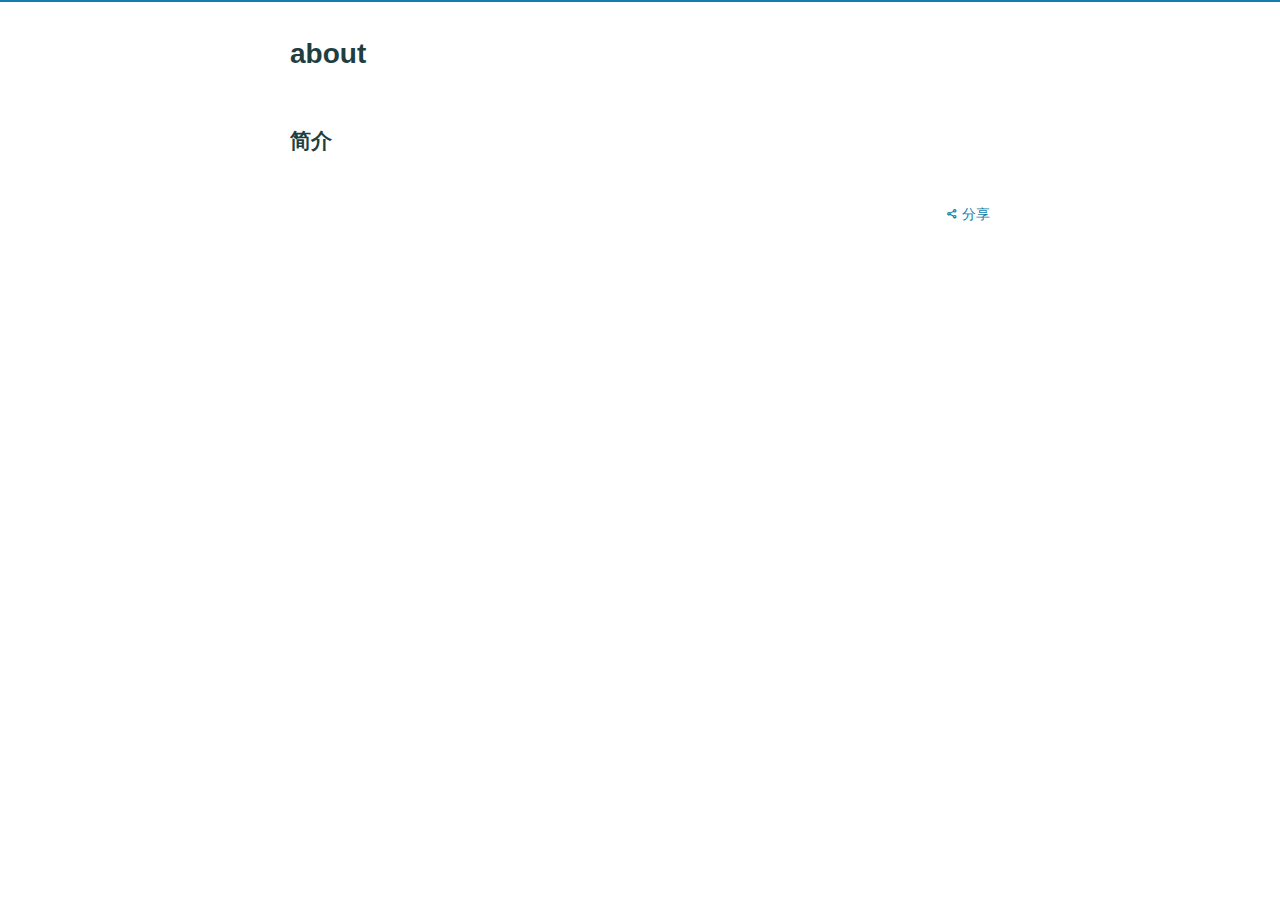
<file: about/index.html>
<!DOCTYPE html>
<html lang="en">
<head>
  <meta charset="utf-8">
  
  
  
  <meta name="viewport" content="width=device-width, initial-scale=1, maximum-scale=1">
  <title>
    about |
    
    Tc</title>
  
    <link rel="shortcut icon" href="/favicon.ico">
  
  
<link rel="stylesheet" href="/css/style.css">

  
<link rel="stylesheet" href="/css/technology.css">

  
    
<link rel="stylesheet" href="/fancybox/jquery.fancybox.min.css">

  
  
<script src="/js/pace.min.js"></script>

<meta name="generator" content="Hexo 6.3.0"></head>

<body>
  <div id="container">
    <div id="wrap">
      <section class="outer">
  <article id="page-" class="article article-type-page" itemscope itemprop="blogPost" data-scroll-reveal>

  <div class="article-inner">
    
      <header class="article-header">
        
  
    <h1 class="article-title" itemprop="name">
      about
    </h1>
  

      </header>
    

    

    <div class="article-entry" itemprop="articleBody">
      

      

      
        <h2 id="简介"><a href="#简介" class="headerlink" title="简介"></a>简介</h2>
      
    </div>
    <footer class="article-footer">
      <a data-url="https://startc-39.github.io/about/index.html" data-id="cl8jvlc0w0000p0uu7x4lfkgy"
         class="article-share-link">分享</a>
      
    </footer>

  </div>

  
    

  

  

</article>



</section>
    </div>
    
<script src="/js/jquery-2.0.3.min.js"></script>


<script src="/js/lazyload.min.js"></script>


<script src="/js/busuanzi-2.3.pure.min.js"></script>



  
<script src="/fancybox/jquery.fancybox.min.js"></script>






<script src="/js/technology.js"></script>


  </div>
</body>
</html>
</file>
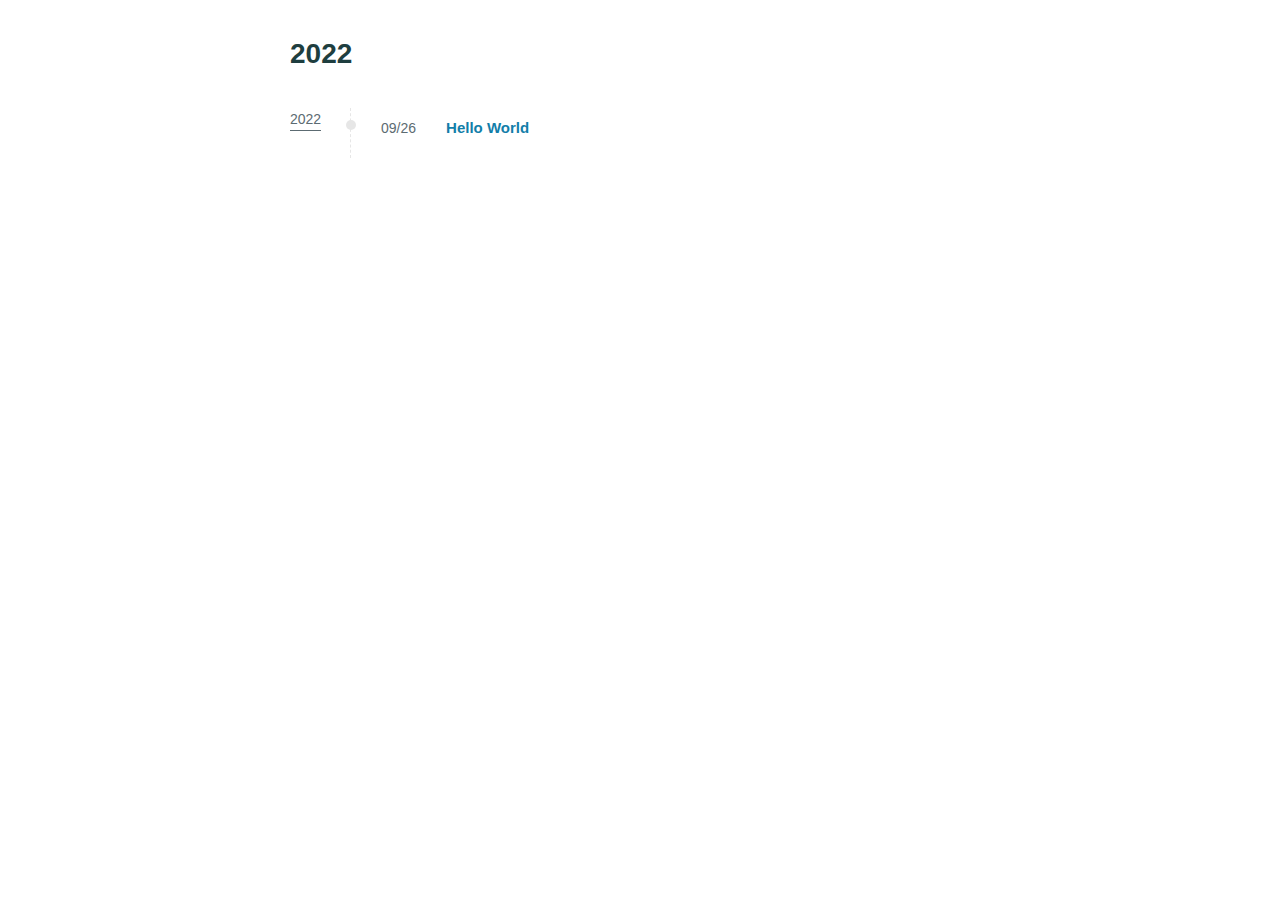
<file: archives/2022/index.html>
<!DOCTYPE html>
<html lang="en">
<head>
  <meta charset="utf-8">
  
  
  
  <meta name="viewport" content="width=device-width, initial-scale=1, maximum-scale=1">
  <title>
    Archives: 2022 |
    
    Tc</title>
  
    <link rel="shortcut icon" href="/favicon.ico">
  
  
<link rel="stylesheet" href="/css/style.css">

  
<link rel="stylesheet" href="/css/technology.css">

  
    
<link rel="stylesheet" href="/fancybox/jquery.fancybox.min.css">

  
  
<script src="/js/pace.min.js"></script>

<meta name="generator" content="Hexo 6.3.0"></head>

<body>
  <div id="container">
    <div id="wrap">
      <section class="outer">
  <article class="articles">
    
    <h1 class="page-type-title">2022</h1>

    
    
    
      
      
        
        
    <div class="archives-wrap">
      <div class="archive-year-wrap">
        <a href="/archives/2022" class="archive-year">2022</a>
      </div>
      <div class="archives">
        
        <article class="archive-article archive-type-post">
  <div class="archive-article-inner">
    <header class="archive-article-header">
      <a href="/2022/09/26/hello-world/" class="archive-article-date">
  <time datetime="2022-09-26T06:58:58.101Z" itemprop="datePublished">09/26</time>
</a>
      
  
    <h2 itemprop="name">
      <a class="archive-article-title" href="/2022/09/26/hello-world/">Hello World</a>
    </h2>
  

    </header>
    
  </div>
</article>
        
        
      </div>
    </div>
    
  
  
</section>
    </div>
    
<script src="/js/jquery-2.0.3.min.js"></script>


<script src="/js/lazyload.min.js"></script>


<script src="/js/busuanzi-2.3.pure.min.js"></script>



  
<script src="/fancybox/jquery.fancybox.min.js"></script>






<script src="/js/technology.js"></script>


  </div>
</body>
</html>
</file>
<file: css/style.css>
@charset "utf-8";
@font-face {
  font-family: feathericon;
  font-weight: normal;
  font-style: normal;
  src: url("feathericon/feathericon.eot");
  src: url("feathericon/feathericon.eot?#iefix") format('embedded-opentype'), url("feathericon/feathericon.woff") format('woff'), url("feathericon/feathericon.ttf") format('truetype'), url("feathericon/feathericon.svg") format('svg');
}
.fe {
  display: inline-block;
  font: normal normal normal 16px feathericon;
  font-size: inherit;
  text-rendering: auto;
  -webkit-font-smoothing: antialiased;
  -moz-osx-font-smoothing: grayscale;
}
.fe-activity:before {
  content: "\f1e2";
}
.fe-add-cart:before {
  content: "\f1e6";
}
.fe-align-bottom:before {
  content: "\f1bf";
}
.fe-align-center:before {
  content: "\f195";
}
.fe-align-left:before {
  content: "\f196";
}
.fe-align-right:before {
  content: "\f197";
}
.fe-align-top:before {
  content: "\f1c0";
}
.fe-align-vertically:before {
  content: "\f1c1";
}
.fe-angry:before {
  content: "\f1b6";
}
.fe-app-menu:before {
  content: "\f198";
}
.fe-arrow-down:before {
  content: "\f100";
}
.fe-arrow-left:before {
  content: "\f101";
}
.fe-arrow-right:before {
  content: "\f102";
}
.fe-arrow-up:before {
  content: "\f103";
}
.fe-artboard:before {
  content: "\f104";
}
.fe-audio-player:before {
  content: "\f199";
}
.fe-backward:before {
  content: "\f180";
}
.fe-bar:before {
  content: "\f105";
}
.fe-bar-chart:before {
  content: "\f106";
}
.fe-beer:before {
  content: "\f107";
}
.fe-bell:before {
  content: "\f108";
}
.fe-birthday-cake:before {
  content: "\f163";
}
.fe-bold:before {
  content: "\f179";
}
.fe-bolt:before {
  content: "\f1e3";
}
.fe-book:before {
  content: "\f109";
}
.fe-bookmark:before {
  content: "\f170";
}
.fe-browser:before {
  content: "\f10b";
}
.fe-brush:before {
  content: "\f10c";
}
.fe-bug:before {
  content: "\f10d";
}
.fe-building:before {
  content: "\f10e";
}
.fe-cage:before {
  content: "\f1e7";
}
.fe-calendar:before {
  content: "\f10f";
}
.fe-camera:before {
  content: "\f110";
}
.fe-cart:before {
  content: "\f1e8";
}
.fe-check:before {
  content: "\f111";
}
.fe-check-circle:before {
  content: "\f19a";
}
.fe-check-circle-o:before {
  content: "\f19b";
}
.fe-check-verified:before {
  content: "\f19c";
}
.fe-clock:before {
  content: "\f113";
}
.fe-close:before {
  content: "\f114";
}
.fe-cloud:before {
  content: "\f115";
}
.fe-cocktail:before {
  content: "\f116";
}
.fe-code:before {
  content: "\f117";
}
.fe-codepen:before {
  content: "\f1d3";
}
.fe-coffee:before {
  content: "\f166";
}
.fe-columns:before {
  content: "\f118";
}
.fe-comment:before {
  content: "\f119";
}
.fe-comment-o:before {
  content: "\f1d2";
}
.fe-commenting:before {
  content: "\f11a";
}
.fe-comments:before {
  content: "\f11b";
}
.fe-compress:before {
  content: "\f181";
}
.fe-credit-card:before {
  content: "\f1e9";
}
.fe-crop:before {
  content: "\f1c2";
}
.fe-cry:before {
  content: "\f1b7";
}
.fe-cutlery:before {
  content: "\f19d";
}
.fe-delete-link:before {
  content: "\f19e";
}
.fe-desktop:before {
  content: "\f11d";
}
.fe-diamond:before {
  content: "\f11e";
}
.fe-difference:before {
  content: "\f1c3";
}
.fe-disabled:before {
  content: "\f11f";
}
.fe-disappointed:before {
  content: "\f1b8";
}
.fe-distribute-horizontally:before {
  content: "\f1cf";
}
.fe-distribute-vertically:before {
  content: "\f1c5";
}
.fe-document:before {
  content: "\f19f";
}
.fe-download:before {
  content: "\f120";
}
.fe-drop-down:before {
  content: "\f121";
}
.fe-drop-left:before {
  content: "\f122";
}
.fe-drop-right:before {
  content: "\f123";
}
.fe-drop-up:before {
  content: "\f124";
}
.fe-edit:before {
  content: "\f17f";
}
.fe-eject:before {
  content: "\f182";
}
.fe-elipsis-h:before {
  content: "\f125";
}
.fe-elipsis-v:before {
  content: "\f126";
}
.fe-equalizer:before {
  content: "\f1a0";
}
.fe-eraser:before {
  content: "\f1c6";
}
.fe-expand:before {
  content: "\f183";
}
.fe-export:before {
  content: "\f16e";
}
.fe-eye:before {
  content: "\f127";
}
.fe-facebook:before {
  content: "\f1d4";
}
.fe-fast-backward:before {
  content: "\f184";
}
.fe-fast-forward:before {
  content: "\f185";
}
.fe-feather:before {
  content: "\f174";
}
.fe-feed:before {
  content: "\f128";
}
.fe-file:before {
  content: "\f1b1";
}
.fe-file-audio:before {
  content: "\f1b2";
}
.fe-file-excel:before {
  content: "\f1a2";
}
.fe-file-image:before {
  content: "\f1b3";
}
.fe-file-movie:before {
  content: "\f1b4";
}
.fe-file-powerpoint:before {
  content: "\f1a3";
}
.fe-file-word:before {
  content: "\f1a4";
}
.fe-file-zip:before {
  content: "\f1b5";
}
.fe-filter:before {
  content: "\f173";
}
.fe-flag:before {
  content: "\f129";
}
.fe-folder:before {
  content: "\f12a";
}
.fe-folder-open:before {
  content: "\f176";
}
.fe-fork:before {
  content: "\f12b";
}
.fe-forward:before {
  content: "\f186";
}
.fe-frowing:before {
  content: "\f1b9";
}
.fe-gamepad:before {
  content: "\f191";
}
.fe-gear:before {
  content: "\f1a5";
}
.fe-gift:before {
  content: "\f1ea";
}
.fe-git:before {
  content: "\f1d5";
}
.fe-github:before {
  content: "\f1d6";
}
.fe-github-alt:before {
  content: "\f1d7";
}
.fe-globe:before {
  content: "\f12c";
}
.fe-google:before {
  content: "\f1d8";
}
.fe-google-plus:before {
  content: "\f1d9";
}
.fe-hash:before {
  content: "\f12d";
}
.fe-headphone:before {
  content: "\f18e";
}
.fe-heart:before {
  content: "\f12e";
}
.fe-heart-o:before {
  content: "\f167";
}
.fe-home:before {
  content: "\f12f";
}
.fe-import:before {
  content: "\f16f";
}
.fe-info:before {
  content: "\f130";
}
.fe-insert-link:before {
  content: "\f1a6";
}
.fe-instagram:before {
  content: "\f1da";
}
.fe-intersect:before {
  content: "\f1c7";
}
.fe-italic:before {
  content: "\f17a";
}
.fe-key:before {
  content: "\f131";
}
.fe-keyboard:before {
  content: "\f132";
}
.fe-kitchen-cooker:before {
  content: "\f1a7";
}
.fe-laptop:before {
  content: "\f133";
}
.fe-layer:before {
  content: "\f18c";
}
.fe-layout:before {
  content: "\f134";
}
.fe-line-chart:before {
  content: "\f135";
}
.fe-link:before {
  content: "\f136";
}
.fe-link-external:before {
  content: "\f137";
}
.fe-list-bullet:before {
  content: "\f17c";
}
.fe-list-order:before {
  content: "\f17d";
}
.fe-list-task:before {
  content: "\f17e";
}
.fe-location:before {
  content: "\f138";
}
.fe-lock:before {
  content: "\f139";
}
.fe-login:before {
  content: "\f13a";
}
.fe-logout:before {
  content: "\f13b";
}
.fe-loop:before {
  content: "\f192";
}
.fe-magic:before {
  content: "\f177";
}
.fe-mail:before {
  content: "\f13c";
}
.fe-map:before {
  content: "\f16d";
}
.fe-mask:before {
  content: "\f1c8";
}
.fe-medal:before {
  content: "\f13d";
}
.fe-megaphone:before {
  content: "\f13e";
}
.fe-mention:before {
  content: "\f164";
}
.fe-messanger:before {
  content: "\f1e1";
}
.fe-minus:before {
  content: "\f140";
}
.fe-mobile:before {
  content: "\f141";
}
.fe-money:before {
  content: "\f1a8";
}
.fe-moon:before {
  content: "\f1ef";
}
.fe-mouse:before {
  content: "\f142";
}
.fe-music:before {
  content: "\f175";
}
.fe-open-mouth:before {
  content: "\f1ba";
}
.fe-palette:before {
  content: "\f165";
}
.fe-paper-plane:before {
  content: "\f178";
}
.fe-pause:before {
  content: "\f187";
}
.fe-pencil:before {
  content: "\f144";
}
.fe-phone:before {
  content: "\f145";
}
.fe-picture:before {
  content: "\f1a9";
}
.fe-picture-square:before {
  content: "\f1e4";
}
.fe-pie-chart:before {
  content: "\f146";
}
.fe-pinterest:before {
  content: "\f1db";
}
.fe-pizza:before {
  content: "\f147";
}
.fe-play:before {
  content: "\f188";
}
.fe-plug:before {
  content: "\f18f";
}
.fe-plus:before {
  content: "\f148";
}
.fe-pocket:before {
  content: "\f1dc";
}
.fe-pot:before {
  content: "\f1aa";
}
.fe-print:before {
  content: "\f171";
}
.fe-prototype:before {
  content: "\f149";
}
.fe-question:before {
  content: "\f14a";
}
.fe-quote-left:before {
  content: "\f14b";
}
.fe-quote-right:before {
  content: "\f14c";
}
.fe-rage:before {
  content: "\f1bb";
}
.fe-random:before {
  content: "\f189";
}
.fe-reload:before {
  content: "\f193";
}
.fe-remove-cart:before {
  content: "\f1eb";
}
.fe-rocket:before {
  content: "\f14d";
}
.fe-scale:before {
  content: "\f1c9";
}
.fe-search:before {
  content: "\f14e";
}
.fe-search-minus:before {
  content: "\f16a";
}
.fe-search-plus:before {
  content: "\f16b";
}
.fe-share:before {
  content: "\f14f";
}
.fe-shield:before {
  content: "\f172";
}
.fe-shopping-bag:before {
  content: "\f1ec";
}
.fe-sitemap:before {
  content: "\f150";
}
.fe-smile:before {
  content: "\f1bc";
}
.fe-smile-alt:before {
  content: "\f1bd";
}
.fe-speaker:before {
  content: "\f1ab";
}
.fe-star:before {
  content: "\f151";
}
.fe-star-o:before {
  content: "\f168";
}
.fe-step-backward:before {
  content: "\f1d0";
}
.fe-step-forward:before {
  content: "\f1d1";
}
.fe-stop:before {
  content: "\f18b";
}
.fe-subtract:before {
  content: "\f1ca";
}
.fe-sunny-o:before {
  content: "\f1f0";
}
.fe-sunrise:before {
  content: "\f1f1";
}
.fe-sync:before {
  content: "\f194";
}
.fe-table:before {
  content: "\f1ac";
}
.fe-tablet:before {
  content: "\f152";
}
.fe-tag:before {
  content: "\f153";
}
.fe-target:before {
  content: "\f1f3";
}
.fe-terminal:before {
  content: "\f154";
}
.fe-text-align-center:before {
  content: "\f1cb";
}
.fe-text-align-justify:before {
  content: "\f1e5";
}
.fe-text-align-left:before {
  content: "\f1cc";
}
.fe-text-align-right:before {
  content: "\f1cd";
}
.fe-text-size:before {
  content: "\f17b";
}
.fe-ticket:before {
  content: "\f155";
}
.fe-tiled:before {
  content: "\f156";
}
.fe-timeline:before {
  content: "\f1ad";
}
.fe-tired:before {
  content: "\f1be";
}
.fe-trash:before {
  content: "\f157";
}
.fe-trophy:before {
  content: "\f158";
}
.fe-truck:before {
  content: "\f1ed";
}
.fe-twitter:before {
  content: "\f1dd";
}
.fe-umbrella:before {
  content: "\f1f2";
}
.fe-underline:before {
  content: "\f1ae";
}
.fe-union:before {
  content: "\f1ce";
}
.fe-unlock:before {
  content: "\f169";
}
.fe-upload:before {
  content: "\f159";
}
.fe-usb:before {
  content: "\f190";
}
.fe-user:before {
  content: "\f15a";
}
.fe-user-minus:before {
  content: "\f16c";
}
.fe-user-plus:before {
  content: "\f15b";
}
.fe-users:before {
  content: "\f15c";
}
.fe-vector:before {
  content: "\f15d";
}
.fe-video:before {
  content: "\f15e";
}
.fe-wallet:before {
  content: "\f1ee";
}
.fe-warning:before {
  content: "\f15f";
}
.fe-watch:before {
  content: "\f1af";
}
.fe-watch-alt:before {
  content: "\f1b0";
}
.fe-wine-glass:before {
  content: "\f161";
}
.fe-wordpress:before {
  content: "\f1de";
}
.fe-wordpress-alt:before {
  content: "\f1df";
}
.fe-wrench:before {
  content: "\f162";
}
.fe-youtube:before {
  content: "\f1e0";
}
/* normalize.css v8.0.0 | MIT License | github.com/necolas/normalize.css */
html {
  line-height: 1.15 /* 1 */;
  -webkit-text-size-adjust: 100% /* 2 */;
}
body {
  margin: 0;
}
h1 {
  font-size: 2em;
  margin: 0.67em 0;
}
hr {
  box-sizing: content-box /* 1 */;
  height: 0 /* 1 */;
  overflow: visible /* 2 */;
}
pre {
  font-family: monospace, monospace /* 1 */;
  font-size: 1em /* 2 */;
}
a {
  background-color: transparent;
}
abbr[title] {
  border-bottom: none /* 1 */;
  text-decoration: underline /* 2 */;
  text-decoration: underline dotted /* 2 */;
}
b,
strong {
  font-weight: bolder;
}
code,
kbd,
samp {
  font-family: monospace, monospace /* 1 */;
  font-size: 1em /* 2 */;
}
small {
  font-size: 80%;
}
sub,
sup {
  font-size: 75%;
  line-height: 0;
  position: relative;
  vertical-align: baseline;
}
sub {
  bottom: -0.25em;
}
sup {
  top: -0.5em;
}
img {
  border-style: none;
}
button,
input,
optgroup,
select,
textarea {
  font-family: inherit /* 1 */;
  font-size: 100% /* 1 */;
  line-height: 1.15 /* 1 */;
  margin: 0 /* 2 */;
}
button,
input {
  overflow: visible;
}
button,
select {
  text-transform: none;
}
button,
[type="button"],
[type="reset"],
[type="submit"] {
  -webkit-appearance: button;
}
button::-moz-focus-inner,
[type="button"]::-moz-focus-inner,
[type="reset"]::-moz-focus-inner,
[type="submit"]::-moz-focus-inner {
  border-style: none;
  padding: 0;
}
button:-moz-focusring,
[type="button"]-moz-focusring,
[type="reset"]-moz-focusring,
[type="submit"]-moz-focusring {
  outline: 1px dotted ButtonText;
}
fieldset {
  padding: 0.35em 0.75em 0.625em;
}
legend {
  box-sizing: border-box /* 1 */;
  color: inherit /* 2 */;
  display: table /* 1 */;
  max-width: 100% /* 1 */;
  padding: 0 /* 3 */;
  white-space: normal /* 1 */;
}
progress {
  vertical-align: baseline;
}
textarea {
  overflow: auto;
}
[type="checkbox"],
[type="radio"] {
  box-sizing: border-box /* 1 */;
  padding: 0 /* 2 */;
}
[type="number"]::-webkit-inner-spin-button,
[type="number"]::-webkit-outer-spin-button {
  height: auto;
}
[type="search"] {
  -webkit-appearance: textfield /* 1 */;
  outline-offset: -2px /* 2 */;
}
[type="search"]::-webkit-search-decoration {
  -webkit-appearance: none;
}
::-webkit-file-upload-button {
  -webkit-appearance: button /* 1 */;
  font: inherit /* 2 */;
}
details {
  display: block;
}
summary {
  display: list-item;
}
template {
  display: none;
}
[hidden] {
  display: none;
}
*,
*::before,
*::after {
  box-sizing: border-box;
}
html,
body {
  height: 100%;
}
html {
  font-size: 62.5%;
  -webkit-text-size-adjust: 100%;
  -ms-text-size-adjust: 100%;
  -ms-overflow-style: scrollbar;
  -webkit-tap-highlight-color: transparent;
}
body {
  background-color: #fff;
  font-family: "Helvetica Neue", Helvetica, "PingFang SC", "Hiragino Sans GB", "Microsoft YaHei", "微软雅黑", Arial, sans-serif;
  font-size: 1.4rem;
  line-height: 1.7;
  color: #1e3e3f;
  padding: 0;
  margin: 0;
  overflow-x: hidden;
  text-size-adjust: 100%;
}
body ::selection {
  background: #5c6b72;
  color: #e6e6e6;
}
a {
  color: #127ea9;
}
a:hover {
  color: #1594c6;
}
a:active {
  color: #1178a1;
}
a.disabled {
  color: #adb5bd;
}
img {
  max-width: 100%;
}
.article-date,
.article-category-link,
.archive-year-wrap .archive-year,
.archive-article-date {
  text-decoration: none;
  color: #5c6b72;
}
.article-date:hover,
.article-category-link:hover,
.archive-year-wrap .archive-year:hover,
.archive-article-date:hover {
  color: #5c6b72;
}
.archive-article-inner {
  -webkit-border-radius: 4px;
  -moz-border-radius: 4px;
  border-radius: 4px;
}
.article-entry h1,
.article-entry h2,
.article-entry h3,
.article-entry h4,
.article-entry h5,
.article-entry h6 {
  margin: 1.5rem 0;
}
.article-entry hr {
  height: 0.1rem;
  background-color: #e6e6e6;
  border: none;
  padding: 0;
  margin: 1.5rem 0;
}
.article-entry strong {
  font-weight: bold;
}
.article-entry em,
.article-entry cite {
  font-style: italic;
}
.article-entry sup,
.article-entry sub {
  font-size: 75%;
  line-height: 0;
  position: relative;
  vertical-align: baseline;
}
.article-entry sup {
  top: -0.5rem;
}
.article-entry sub {
  bottom: -0.25rem;
}
.article-entry small {
  font-size: 85%;
}
.article-entry acronym,
.article-entry abbr {
  border-bottom: 0.1rem #e6e6e6 dotted;
}
.article-entry ul,
.article-entry ol,
.article-entry dl {
  margin: 1.5rem 0;
  line-height: line-height;
}
.article-entry p,
.article-entry table {
  margin: 1.5rem 0;
}
.article-entry img,
.article-entry video {
  max-width: 100%;
  height: auto;
  display: block;
  margin: auto;
}
.article-entry iframe {
  border: none;
}
.article-entry table {
  width: 100%;
  border-collapse: collapse;
  vertical-align: middle;
  empty-cells: show;
  text-align: left;
}
.article-entry table th,
.article-entry table td,
.article-entry table {
  border: 0.1rem #e6e6e6 solid;
}
.article-entry table th,
.article-entry table td {
  padding: 1rem 1.5rem;
}
.article-entry table tbody tr:nth-child(2n) {
  background-color: rgba(230,230,230,0.25);
}
.article-entry blockquote {
  display: block;
  margin: 0;
  padding: 0 1.5rem;
  width: 100%;
  overflow: auto;
  border-left: 0.3rem #15caff solid;
  color: #5c6b72;
  background-color: #f6f8fa;
}
.article-entry blockquote > :first-child {
  margin-top: 0;
}
.article-entry blockquote > :last-child {
  margin-bottom: 0;
}
.article-entry blockquote footer cite:before {
  content: "—";
  padding: 0 0.5rem;
}
.jumbotron {
  padding: 0;
  margin-bottom: 3rem;
  text-align: center;
}
.content,
.sidebar {
  transition: all 0.3s ease-in-out;
}
.content {
  position: relative;
  z-index: 1;
  margin-right: 0;
}
.content.on {
  transform: translateX(-10rem);
}
.sidebar {
  position: fixed;
  z-index: 9;
  top: 0;
  right: -10rem;
  bottom: 0;
  width: 10rem;
  background-color: #f4f4f4;
}
.sidebar.on {
  right: 0;
}
.navbar-toggle {
  position: absolute;
  top: 1.5rem;
  right: 11.5rem;
  padding: 0.5rem 1rem;
  border: none;
  -webkit-border-radius: 0.4rem;
  -moz-border-radius: 0.4rem;
  border-radius: 0.4rem;
  background-color: rgba(30,62,63,0.25);
  color: #fff;
}
.navbar-toggle::before {
  content: '\f105';
  font-family: feathericon;
  font-size: larger;
}
.wrap,
.outer {
  width: 100%;
  padding-right: 1.5rem;
  padding-left: 1.5rem;
  margin: auto;
}
.wrap::before,
.outer::before,
.wrap::after,
.outer::after {
  content: "";
  display: table;
  clear: both;
}
.local-search {
  width: 100%;
}
@media (min-width: 768px) {
  .jumbotron {
    margin-bottom: 6rem;
  }
  .content {
    margin-right: 10rem;
  }
  .sidebar {
    right: 0;
    background-color: #fff;
  }
  .navbar-toggle {
    display: none;
  }
  .wrap,
  .outer {
    width: 70rem;
    padding-right: 0;
    padding-left: 0;
  }
  .local-search {
    width: 70rem;
  }
}
.list-unstyled,
.list-inline {
  list-style: none;
  padding-left: 0;
  margin-left: 0;
}
.list-inline {
  position: relative;
  margin: 0 -0.75rem;
}
.list-inline > li {
  display: inline-block;
  padding: 0 0.75rem;
}
.video {
  position: relative;
  height: auto;
}
.video .brand {
  width: 4.8rem;
}
.video-frame {
  position: absolute;
  z-index: 1;
  right: 0;
  bottom: 0;
  left: 0;
  min-width: 100%;
}
.video-frame img {
  display: block;
  width: 100%;
}
.video-media {
  position: relative;
  z-index: 0;
  height: 90vh;
  overflow: hidden;
}
.video-media video {
  position: absolute;
  top: 50%;
  left: 50%;
  transform: translate(-50%, -50%);
  min-width: 100%;
  min-height: 100%;
}
.video-overlay {
  position: absolute;
  top: 0;
  bottom: 0;
  left: 0;
  right: 0;
  background-color: rgba(178,191,204,0.6);
}
.video-inner {
  position: absolute;
  top: 50%;
  left: 50%;
  transform: translate(-50%, -65%);
}
.video-inner a,
.video-inner {
  color: #fff;
  text-decoration: none;
}
.video-learn-more {
  position: absolute;
  z-index: 1;
  bottom: -3rem;
  right: 0;
  left: 0;
}
.video-learn-more a > .fe {
  font-size: 3rem;
  color: #adb5bd;
}
.video-learn-more a > .fe:hover {
  color: #1e3e3f;
}
.search-form-wrap {
  position: fixed;
  top: -100%;
  right: 0;
  left: 0;
  opacity: 0;
  color: #fff;
  transition: 0.3s;
  z-index: 999;
}
.search-form-wrap.on {
  top: 0;
  opacity: 1;
}
.local-search {
  position: relative;
  margin: 0 auto;
  padding: 3rem;
  opacity: 0.9;
  background: -webkit-linear-gradient(left, #15caff, #1341ff);
  box-shadow: 0 1rem 3rem rgba(30,62,63,0.05);
  max-height: 100vh;
  overflow-y: auto;
}
.local-search-input {
  border: 0.1rem #e6e6e6 solid;
  -webkit-border-radius: 0.4rem;
  -moz-border-radius: 0.4rem;
  border-radius: 0.4rem;
  background-color: #fff;
  width: 100%;
  padding: 1rem 1.5rem;
  outline: none;
}
.local-search-input::-webkit-search-results-decoration,
.local-search-input::-webkit-search-cancel-button {
  -webkit-appearance: none;
}
.local-search-close {
  position: absolute;
  top: 3.85rem;
  right: 4.25rem;
  display: block;
  height: 2rem;
  width: 2rem;
  padding: 0;
  border: none;
  -webkit-border-radius: 50%;
  -moz-border-radius: 50%;
  border-radius: 50%;
  background-color: #15caff;
  color: #fff;
  text-align: center;
  cursor: pointer;
}
.local-search-close::before {
  content: '\f114';
  font-family: feathericon;
}
.local-search-result {
  text-align: left;
}
.search-result-list {
  list-style: none;
  padding-left: 0;
  margin-left: 0;
}
.search-result-list li {
  padding: 1.5rem 0;
}
.search-result-list li:not(:last-child) {
  border-bottom: 0.1rem #e6e6e6 solid;
}
.search-result-list li .search-result-title {
  font-size: 1.6rem;
  font-weight: bold;
  color: #fff;
}
.search-result-list li .search-result {
  padding-top: 0.5rem;
  margin: 0;
  max-height: 12rem;
  overflow: hidden;
}
.search-result-list li em.search-keyword {
  color: #ea434a;
}
.search-result-empty {
  padding: 3rem 0 0;
}
.article {
  padding: 3rem 0;
}
.article-inner {
  overflow: hidden;
}
.article-meta::before,
.article-meta::after {
  content: "";
  display: table;
  clear: both;
}
.article-date::before {
  content: '\f10f';
  font-family: feathericon;
  opacity: 0.5;
}
.article-category {
  display: inline-block;
  margin-left: 1.5rem;
}
.article-entry {
  margin-top: 3rem;
  color: #1e3e3f;
}
.article-entry::before,
.article-entry::after {
  content: "";
  display: table;
  clear: both;
}
.article-entry .pullquote {
  text-align: left;
  width: 45%;
  margin: 0;
}
.article-entry .pullquote.left {
  margin-left: 0.5em;
  margin-right: 1em;
}
.article-entry .pullquote.right {
  margin-right: 0.5em;
  margin-left: 1em;
}
.article-entry .caption {
  color: color-grey;
  display: block;
  font-size: 0.9em;
  margin-top: 0.5em;
  position: relative;
  text-align: center;
}
.article-entry .video-container {
  position: relative;
  padding-top: 56.25%;
  height: 0;
  overflow: hidden;
}
.article-entry .video-container iframe,
.article-entry .video-container object,
.article-entry .video-container embed {
  position: absolute;
  top: 0;
  left: 0;
  width: 100%;
  height: 100%;
  margin-top: 0;
}
.article-header h1,
.article-header h2 {
  margin: 0;
}
.article-header .article-title {
  text-decoration: none;
  color: #1e3e3f;
}
.article-footer {
  margin-top: 3rem;
}
.article-footer::before,
.article-footer::after {
  content: "";
  display: table;
  clear: both;
}
.article-tag-list {
  list-style: none;
  padding-left: 0;
  margin-left: 0;
  margin: 0;
}
.article-tag-list:before {
  content: "\f153";
  font-family: feathericon;
  margin-right: 0.5rem;
}
.article-tag-list .article-tag-list-item {
  display: inline-block;
  padding-right: 1rem;
}
.article-tag-list .article-tag-list-link {
  text-decoration: none;
}
.article-comment-link {
  float: right;
}
.article-comment-link:before {
  content: "\f1d2";
  font-family: feathericon;
  padding-right: 8px;
}
.article-share-link {
  cursor: pointer;
  float: right;
  margin-left: 20px;
}
.article-share-link:before {
  content: "\f14f";
  font-family: feathericon;
  padding-right: 6px;
}
.article-nav {
  position: relative;
  padding-top: 3rem;
  margin-top: 5rem;
  border-top: 0.1rem #e6e6e6 solid;
}
.article-nav::before,
.article-nav::after {
  content: "";
  display: table;
  clear: both;
}
.article-nav-link {
  display: block;
  text-decoration: none;
}
.article-nav-link:first-child {
  float: left;
}
.article-nav-link:last-child {
  float: right;
  text-align: right;
}
.article-nav-caption {
  color: #5c6b72;
}
.article-nav-title {
  font-size: inherit;
}
.article-share-box {
  position: absolute;
  display: none;
  background: #fff;
  -webkit-border-radius: 0.4rem;
  -moz-border-radius: 0.4rem;
  border-radius: 0.4rem;
  box-shadow: 1px 2px 10px rgba(0,0,0,0.2);
  -webkit-border-radius: 3px;
  -moz-border-radius: 3px;
  border-radius: 3px;
  margin-left: -145px;
  overflow: hidden;
  z-index: 1;
}
.article-share-box.on {
  display: block;
}
.article-share-input {
  width: 100%;
  background: none;
  box-sizing: border-box;
  padding: 0 1.5rem;
  outline: none;
  border: none;
  border-bottom: 0.1rem #e6e6e6 solid;
  height: 3.6rem;
  line-height: 3.6rem;
}
.article-share-links::before,
.article-share-links::after {
  content: "";
  display: table;
  clear: both;
}
.article-share-twitter,
.article-share-facebook,
.article-share-pinterest,
.article-share-google {
  position: relative;
  display: block;
  float: left;
  width: 5rem;
  height: 3.6rem;
  color: #172d3e;
  text-align: center;
  text-decoration: none;
}
.article-share-twitter:before,
.article-share-facebook:before,
.article-share-pinterest:before,
.article-share-google:before {
  font-size: 20px;
  font-family: feathericon;
}
.article-share-twitter:hover,
.article-share-facebook:hover,
.article-share-pinterest:hover,
.article-share-google:hover {
  color: #fff;
}
.article-share-twitter:before {
  content: "\f1dd";
}
.article-share-twitter:hover {
  background: #00aced;
  text-shadow: 0 1px #008abe;
}
.article-share-facebook:before {
  content: "\f1d4";
}
.article-share-facebook:hover {
  background: #3b5998;
  text-shadow: 0 1px #2f477a;
}
.article-share-pinterest:before {
  content: "\f1db";
}
.article-share-pinterest:hover {
  background: #cb2027;
  text-shadow: 0 1px #a21a1f;
}
.article-share-google:before {
  content: "\f1d8";
}
.article-share-google:hover {
  background: #dd4b39;
  text-shadow: 0 1px #be3221;
}
.article-gallery {
  position: relative;
}
.article-gallery-photos {
  position: relative;
  overflow: hidden;
}
.article-gallery-img {
  display: none;
  max-width: 100%;
}
.article-gallery-img:first-child {
  display: block;
}
.article-gallery-img.loaded {
  position: absolute;
  display: block;
}
.article-gallery-img img {
  display: block;
  max-width: 100%;
  margin: 0 auto;
}
.article-albums {
  position: relative;
}
.article-albums-photos {
  position: relative;
  display: flex;
  flex-wrap: wrap;
  list-style: none;
  padding-left: 0;
  margin-left: 0;
}
.article-albums-photos::before,
.article-albums-photos::after {
  content: "";
  display: table;
  clear: both;
}
.article-albums-photos::after {
  content: '';
  flex-grow: 999999999;
}
.article-albums-photos .article-albums-item {
  position: relative;
  flex-grow: 1;
  margin: 0.5rem;
  overflow: hidden;
}
.article-albums-photos .article-albums-item img {
  object-fit: cover;
  max-width: 100%;
  min-width: 100%;
  vertical-align: center;
}
.article-albums-photos .article-albums-item .article-albums-caption {
  display: block;
  width: 100%;
  padding: 1rem 0;
  text-align: center;
}
@media (min-width: 576px) {
  .article-albums-item img {
    height: 32rem;
  }
  .article-albums-item .article-albums-caption {
    position: absolute;
    bottom: 0;
    left: 0;
    width: 100%;
    background-color: rgba(0,0,0,0.5);
    background: linear-gradient(to top, rgba(0,0,0,0.5), transparent);
    color: #fff;
    padding: 1rem;
    opacity: 0;
    transform: translateY(100%);
    transition: all 0.3s ease-in-out;
  }
  .article-albums-item:hover .article-albums-caption {
    opacity: 1;
    transform: translateY(0);
  }
}
@media (min-width: 768px) {
  .article-albums-item img {
    height: 20rem;
  }
}
.articles .article {
  padding: 4.5rem 0;
}
.articles .article:not(:last-child) {
  border-bottom: 0.1rem #e6e6e6 solid;
}
.articles .article-entry,
.articles .article-footer {
  margin-top: 0;
}
.articles .article-entry .article-gallery {
  margin-top: 1.5rem;
}
.archives-wrap {
  position: relative;
}
.archives-wrap::before,
.archives-wrap::after {
  content: "";
  display: table;
  clear: both;
}
.archives-wrap:first-child {
  margin-top: 3rem;
}
.archives-wrap:last-child {
  margin-bottom: 3rem;
}
.archive-year-wrap {
  position: absolute;
  top: 0;
  left: 0;
  width: 6rem;
}
.archive-year-wrap .archive-year {
  position: relative;
  display: inline-block;
}
.archive-year-wrap .archive-year::after {
  content: '';
  position: absolute;
  left: 0;
  bottom: 0;
  height: 0.15rem;
  background-color: #5c6b72;
  width: 100%;
}
.archives {
  margin-left: 6rem;
  border-left: 0.1rem #e6e6e6 dashed;
  padding-left: 3rem;
}
.archives::before,
.archives::after {
  content: "";
  display: table;
  clear: both;
}
.archive-article-inner {
  margin-bottom: 1.5rem;
}
.archive-article-header {
  display: table-row;
}
.archive-article-header > a,
.archive-article-header > h2 {
  display: table-cell;
}
.archive-article-header h2 {
  margin: 0;
  padding-left: 3rem;
}
.archive-article-header h2 .archive-article-title {
  text-decoration: none;
  font-size: 1.5rem;
}
.archive-article-footer {
  margin-top: 1.5rem;
}
.archive-article-date {
  position: relative;
  display: block;
}
.archive-article-date::before {
  content: '';
  position: absolute;
  top: 50%;
  left: -3.5rem;
  margin-top: -0.5rem;
  width: 1rem;
  height: 1rem;
  -webkit-border-radius: 1rem;
  -moz-border-radius: 1rem;
  border-radius: 1rem;
  background-color: #e6e6e6;
}
.page-type-title {
  margin: 0;
  padding: 3rem 0;
}
.page-nav {
  margin: 3rem auto;
  text-align: center;
  overflow: hidden;
}
.page-nav::before,
.page-nav::after {
  content: "";
  display: table;
  clear: both;
}
.page-nav a,
.page-nav span {
  padding: 1rem 1.5rem;
  line-height: 1;
}
.page-nav a {
  text-decoration: none;
}
.page-nav .prev {
  float: left;
}
.page-nav .next {
  float: right;
}
.page-nav .page-number {
  display: inline-block;
}
@media mq-mobile {
  .page-nav .page-number {
    display: none;
  }
}
.page-nav .current {
  font-weight: bold;
}
.page-nav .space {
  color: #e6e6e6;
}
.footer {
  border-top: 0.1rem #e6e6e6 solid;
  padding: 3rem 0;
}
.float-left {
  float: left !important;
}
.float-right {
  float: right !important;
}
.float-none {
  float: none !important;
}
.article-entry pre,
.article-entry .highlight {
  background: #f6f8fa;
  padding: 1.5rem;
  margin: 1.5rem 0;
  -webkit-border-radius: 0.4rem;
  -moz-border-radius: 0.4rem;
  border-radius: 0.4rem;
  overflow: auto;
  color: #4d4d4c;
}
.article-entry .highlight .gutter pre,
.article-entry .gist .gist-file .gist-data .line-numbers {
  color: #8e908c;
}
.article-entry pre,
.article-entry code {
  font-family: inherit;
  text-shadow: none;
}
.article-entry code {
  background: #f6f8fa;
  padding: 0.25rem;
  -webkit-border-radius: 0.4rem;
  -moz-border-radius: 0.4rem;
  border-radius: 0.4rem;
}
.article-entry pre code {
  background: none;
  padding: 0;
}
.article-entry .highlight pre {
  border: none;
  margin: 0;
  padding: 0;
}
.article-entry .highlight table {
  margin: 0;
  width: auto;
  border: none;
}
.article-entry .highlight td {
  border: none;
  padding: 0;
}
.article-entry .highlight figcaption {
  font-size: 85%;
  color: #8e908c;
  line-height: 1rem;
  margin-bottom: 1rem;
}
.article-entry .highlight figcaption::before,
.article-entry .highlight figcaption::after {
  content: "";
  display: table;
  clear: both;
}
.article-entry .highlight figcaption a {
  float: right;
}
.article-entry .highlight .gutter {
  -webkit-user-select: none;
  -moz-user-select: none;
  -ms-user-select: none;
  user-select: none;
}
.article-entry .highlight .gutter pre {
  text-align: right;
  padding-right: 1.5rem;
}
.article-entry .highlight .line {
  height: inherit;
}
.article-entry .highlight .line.marked {
  background: #d6d6d6;
}
.article-entry .gist {
  background: #f6f8fa;
}
.article-entry .gist .gist-file {
  border: none;
  margin: 0;
}
.article-entry .gist .gist-file .gist-data {
  background: none;
  border: none;
}
.article-entry .gist .gist-file .gist-data .line-numbers {
  background: none;
  border: none;
}
.article-entry .gist .gist-file .gist-data .line-data {
  padding: 0 !important;
}
.article-entry .gist .gist-file .highlight {
  margin: 0;
  padding: 0;
  border: none;
}
.article-entry .gist .gist-file .gist-meta {
  background: #f6f8fa;
  color: #8e908c;
  padding: 0;
  margin-top: 1rem;
}
.article-entry .gist .gist-file .gist-meta a {
  font-weight: normal;
}
.article-entry .gist .gist-file .gist-meta a:hover {
  text-decoration: underline;
}
pre .comment,
pre .title {
  color: #8e908c;
}
pre .variable,
pre .attribute,
pre .tag,
pre .regexp,
pre .ruby .constant,
pre .xml .tag .title,
pre .xml .pi,
pre .xml .doctype,
pre .html .doctype,
pre .css .id,
pre .css .class,
pre .css .pseudo {
  color: #f2777a;
}
pre .number,
pre .preprocessor,
pre .built_in,
pre .literal,
pre .params,
pre .constant {
  color: #f99157;
}
pre .class,
pre .ruby .class .title,
pre .css .rules .attribute {
  color: #9c9;
}
pre .string,
pre .value,
pre .inheritance,
pre .header,
pre .ruby .symbol,
pre .xml .cdata {
  color: #9c9;
}
pre .css .hexcolor {
  color: #6cc;
}
pre .function,
pre .python .decorator,
pre .python .title,
pre .ruby .function .title,
pre .ruby .title .keyword,
pre .perl .sub,
pre .javascript .title,
pre .coffeescript .title {
  color: #69c;
}
pre .keyword,
pre .javascript .function {
  color: #c9c;
}
.pace {
  -webkit-pointer-events: none;
  pointer-events: none;
  -webkit-user-select: none;
  -moz-user-select: none;
  user-select: none;
}
.pace .pace-progress {
  position: fixed;
  z-index: 2000;
  top: 0;
  right: 100%;
  width: 100%;
  height: 0.2rem;
  background-color: #127ea9;
}
.pace-inactive {
  display: none;
}
.gitalk,
.markdown-body {
  font-size: 1.4rem !important;
}
.gt-container .gt-avatar.gt-comment-avatar img {
  -webkit-border-radius: 50%;
  -moz-border-radius: 50%;
  border-radius: 50%;
}
.navbar {
  position: relative;
  padding-top: 3rem;
  text-align: center;
}
.navbar .nav {
  list-style: none;
  padding-left: 0;
  margin-left: 0;
}
.navbar .nav .nav-item-link {
  display: block;
  padding: 1rem;
  color: #172d3e;
  text-decoration: none;
  cursor: pointer;
}
.navbar .nav .nav-item-link:hover {
  color: #1594c6;
}
.navbar .nav.nav-main .nav-item-link::before,
.navbar .nav.nav-main .nav-item-link i.fe {
  display: block;
  line-height: 1;
}
.navbar .nav.nav-main .nav-item-link::before {
  font-family: 'feathericon';
}
.navbar .nav.nav-main .nav-item:nth-child(1) .nav-item-link::before {
  content: '\f12f';
}
.navbar .nav.nav-main .nav-item:nth-child(2) .nav-item-link::before {
  content: '\f12a';
}
.navbar .nav.nav-main .nav-item:nth-child(3) .nav-item-link::before {
  content: '\f1a9';
}
.navbar .nav.nav-main .nav-item:nth-child(4) .nav-item-link::before {
  content: '\f174';
}
.navbar-bottom {
  position: absolute;
  bottom: 0;
  width: 100%;
}
.logo {
  text-align: center;
}
.logo img {
  width: 4.8rem;
}
</file>
<file: css/technology.css>
#container {
  position: absolute;
  top: 0;
  left: 0;
  width: 100%;
  height: 100%;
}
.brand-wapper {
  text-align: center;
}
.brand {
  width: 50px;
}
.technology-body {
  width: 100%;
  height: 100%;
  position: absolute;
  overflow: hidden;
}
#canvas {
  width: 100%;
  height: 100%;
  position: absolute;
  overflow: hidden;
}
/* 背景边框4个角 */
.technology-frame {
  position: absolute;
  top: 0;
  left: 0;
  width: 100%;
  height: 100%;
  z-index: 1;
}
.technology-frame section {
  position: absolute;
  width: 45px;
  height: 45px;
}
.technology-frame section div {
  position: absolute;
  background: -webkit-linear-gradient(left, #15caff , #1341ff);
  border-radius: 3px;
  opacity: 0.8;
  transform: scale(0);
}
.technology-frame section div:nth-child(1), .technology-frame section div:nth-child(3) {
  width: 12px;
  height: 12px;
  animation: scale0-1 0.4s ease 0.7s forwards;
}
.technology-frame section div:nth-child(1) {
  top: 0;
  right: 0;
}
.technology-frame section div:nth-child(3) {
  bottom: 0;
  left: 0;
}
.technology-frame section div:nth-child(2) {
  width: 25px;
  height: 25px;
  animation: scale0-1 0.4s ease 0.6s forwards;
}
/* 动态圈 */
.technology-circle {
  position: absolute;
  top: calc(50% - 500px);
  left: calc(50% - 500px);
  width: 1000px;
  height: 1000px;
  border-radius: 50%;
  z-index: 1; 
}
.technology-circle .wrap {
  position: absolute;
  top: 0;
  left: 0;
  width: 100%;
  height: 100%; 
}
.technology-circle .wrap .inner {
  background:url('/images/outer-ring.png') no-repeat;
  background-size: contain;
  position: absolute;
  top: 0;
  left: 0;
  width: 100%;
  height: 100%;
  animation: technology-circle_rotate 80s linear 0s infinite;
}
.technology-circle .wrap .inner .middle {
  background:url('/images/middle-ring.png') no-repeat;
  background-size: contain;
  position: absolute;
  left: 0;
  bottom: 0;
  top: 0;
  right: 0;
  margin: auto;
  width: 820px;
  height: 820px;
  animation: technology-middle-circle_rotate 30s linear 0s infinite;
}
.technology-circle .wrap .inner::after {
  content: ' ';
  display: block;
  background:url('/images/middle-ring-2.png') no-repeat;
  background-size: cover;
  position: absolute;
  top: 0;
  left: 0;
  right: 0;
  bottom: 0;
  margin: auto;
  width: 75%;
  height: 75%;
  animation: technology-middle-circle-2_rotate 30s linear 0s infinite;
}
.technology-circle .wrap .inner::before {
  content: ' ';
  display: block;
  background:url('/images/inner-ring.png') no-repeat;
  background-size: cover;
  position: absolute;
  top: 0;
  left: 0;
  width: 100%;
  height: 100%;
  animation: technology-middle-circle-3_rotate 30s linear 0s infinite;
}
     
/*** globa-nav ***/
.technology-nav {
  position: absolute;
  top: 0;
  left: 0;
  width: 100%;
  height: 100%;
  z-index: 1; 
}
.technology-nav .nav-box {
  position: absolute;
  top: calc(50% - 25px);
  left: calc(50% - 100px);
  width: 200px;
  height: 50px;
  opacity: 0; 
}
.technology-nav .nav-box section {
  position: absolute;
  top: 0;
  left: 0;
  width: 100%;
  height: 100%; 
}
.technology-nav .nav-box section a {
  display: block;
  position: absolute;
  top: 0;
  width: 200px;
  height: 50px;
  border-radius: 30px;
  font-size: 17px;
  font-weight: bold;
  color: transparent;
  text-align: center;
  line-height: 50px;
  overflow: hidden;
  transition: all 0.3s ease 0s;
}
.technology-nav .nav-box section a::before, .technology-nav .nav-box section a::after {
  content: "";
  display: block;
  position: absolute;
  width: 60%;
  height: 1px;
  background-color: #fff;
  opacity: 0.6;
  transition: all 0.5s ease 0s;
}
.technology-nav .nav-box section a::before {
  top: 5px;
  left: 5px;
  transform: translateX(calc(-100% + -5px));
}
.technology-nav .nav-box section a::after {
  bottom: 5px;
  right: 5px;
  transform: translateX(calc(100% + 5px));
}
.technology-nav .nav-box section a:hover {
  transform: scale(1.2);
  border-radius: 0;
}
.technology-nav .nav-box section a:hover::before, .technology-nav .nav-box section a:hover::after {
  transform: translateX(0);
}
.technology-nav .nav-box section a:nth-child(1) {
  left: 0;
}
.technology-nav .nav-box section a:nth-child(2) {
  right: 0;
}
.technology-nav .nav-box section:nth-child(1) a:nth-child(1) {
  background: -webkit-linear-gradient(left, #15caff , #1341ff);
  border: 1px solid rgba(255, 255, 255, 0.5);
}
.technology-nav .nav-box section:nth-child(1) a:nth-child(2) {
  background: -webkit-linear-gradient(left, #15caff , #1341ff);
  border: 1px solid rgba(255, 255, 255, 0.5);
}
.technology-nav .nav-box section:nth-child(2) a:nth-child(1) {
  background: -webkit-linear-gradient(left, #15caff , #1341ff);
  border: 1px solid rgba(255, 255, 255, 0.5);
}
.technology-nav .nav-box section:nth-child(2) a:nth-child(2) {
  background: -webkit-linear-gradient(left, #15caff , #1341ff);
  border: 1px solid rgba(255, 255, 255, 0.5);
}
.technology-nav .message {
  position: absolute;
  left: calc(50% - 125px);
  top: calc(50% - 25px);
  width: 0px;
  height: 50px;
  border-radius: 30px;
  background: -webkit-linear-gradient(left, #15caff , #1341ff);
  box-shadow: 0 0 3px rgba(255, 255, 255, 0.5);
  overflow: hidden;
}
.technology-nav .message h3 {
  animation: slide-top 0.5s ease 1.2s forwards, fadeout 0.1s ease 2s forwards;
  width: 250px;
  height: 50px;
  font-size: 15px;
  color: rgba(255, 255, 255, 0.8);
  text-align: center;
  transform: translateY(100%);
}
.technology-nav .nav-box {
  animation: fadein 0.1s ease 1.4s forwards;
}
.technology-nav .nav-box section:nth-child(1) {
  animation: technology__scale-nav 0.3s ease 1.4s forwards, technology__rotate-nav-1 5s ease 1.7s infinite;
}
.technology-nav .nav-box section:nth-child(1) a:nth-child(1) {
  animation: technology__show-nav-text 0.7s ease 2.2s forwards;
}
.technology-nav .nav-box section:nth-child(1) a:nth-child(2) {
  animation: technology__show-nav-text 0.7s ease 2.5s forwards;
}
.technology-nav .nav-box section:nth-child(2) {
  animation: technology__scale-nav 0.3s ease 1.4s forwards, technology__rotate-nav-2 5s ease 1.7s forwards;
}
.technology-nav .nav-box section:nth-child(2) a:nth-child(1) {
  animation: technology__show-nav-text 0.7s ease 2.3s forwards;
}
.technology-nav .nav-box section:nth-child(2) a:nth-child(2) {
  animation: technology__show-nav-text 0.7s ease 2.4s forwards;
}
.technology-nav .message {
  animation: technology__show-message 0.4s ease 1s forwards, technology__hidden-message 0.5s ease 2s forwards;
}
.technology-nav .message h3 {
  animation: slide-top 0.5s ease 1.2s forwards, fadeout 0.1s ease 2s forwards;
}
.technology__sns {
  animation: slide-right 0.4s ease 3s forwards;
}
.technology__share-btn {
  animation: slide-left 0.4s ease 3s forwards;
}
.technology-frame section:nth-child(2) {
  transform: rotate(90deg);
}
.technology-frame section:nth-child(3) {
  transform: rotate(-90deg);
}
.technology-frame section:nth-child(4) {
  transform: rotate(180deg);
}

@media screen and (min-width: 961px) {
  .technology-frame section:nth-child(1) {
    top: 20px;
    left: 20px;
  }
  .technology-frame section:nth-child(2) {
    top: 20px;
    right: 20px;
  }
  .technology-frame section:nth-child(3) {
    bottom: 20px;
    left: 20px;
  }
  .technology-frame section:nth-child(4) {
    bottom: 20px;
    right: 20px;
  }
  .technology-circle .wrap {
  }
  .technology-nav .nav-box {
    position: absolute;
    top: calc(50% - 25px);
    left: calc(50% - 100px);
    width: 200px;
    height: 50px;
    opacity: 0; 
  }
  .technology-nav .nav-box section:nth-child(1) {
    animation: technology__scale-nav 0.3s ease 1.4s forwards, technology__rotate-nav-1 0.5s ease 1.7s forwards;
  }
  .technology-nav .nav-box section:nth-child(2) {
    animation: technology__scale-nav 0.3s ease 1.4s forwards, technology__rotate-nav-2 0.5s ease 1.7s forwards;
  }
  .technology-nav .message {
    animation: technology-nav__show-message 0.4s ease 1s forwards, technology-nav__hidden-message 0.5s ease 2s forwards;
  }
  .technology-nav .message h3 {
    animation: slide-top 0.5s ease 1.2s forwards, fadeout 0.1s ease 2s forwards;
  }
  .text-white p {
    font-size: 12px;
  }
}
  
@media screen and (max-width: 961px) {
  .technology-frame section:nth-child(1) {
    top: 10px;
    left: 10px;
  }
  .technology-frame section:nth-child(2) {
    top: 10px;
    right: 10px;
  }
  .technology-frame section:nth-child(3) {
    bottom: 10px;
    left: 10px;
  }
  .technology-frame section:nth-child(4) {
    bottom: 10px;
    right: 10px;
  }
  .technology-circle {
    transform: scale(0.8);
  }
  .technology-circle .wrap {
  }
  .technology-circle .wrap .inner {
    transform: scale(1);
    animation: technology-circle_rotate__sp 150s linear 0s infinite;
  }
  .technology-nav .nav-box {
    position: absolute;
    top: calc(50% - 20px);
    left: calc(50% - 50px);
    width: 100px;
    height: 40px;
    opacity: 0;
  }
  .technology-nav .nav-box section:nth-child(1) {
    animation: technology__scale-nav__sp 0.3s ease 1.4s forwards, technology__rotate-nav-1__sp 0.5s ease 1.7s forwards;
  }
  .technology-nav .nav-box section:nth-child(2) {
    animation: technology__scale-nav__sp 0.3s ease 1.4s forwards, technology__rotate-nav-2__sp 0.5s ease 1.7s forwards;
  }
  .technology-nav  .nav-box section a {
    display: block;
    position: absolute;
    top: 0;
    width: 100px;
    height: 40px;
    border-radius: 20px;
    font-size: 11px;
    font-weight: bold;
    color: transparent;
    text-align: center;
    line-height: 40px;
    overflow: hidden;
    transition: all 0.3s ease 0s;
  }
  .technology-nav .message {
    position: absolute;
    left: calc(50% - 90px);
    top: calc(50% - 25px);
    width: 0px;
    height: 40px;
    border-radius: 30px;
    background-color: #4A3F55;
    box-shadow: 0 0 3px rgba(255, 255, 255, 0.5);
    overflow: hidden;
    animation: technology-nav__show-message__sp 0.4s ease 1s forwards, technology-nav__hidden-message__sp 0.5s ease 2s forwards;
  }
  .technology-nav .message h3 {
    animation: slide-top 0.5s ease 1.2s forwards, fadeout 0.1s ease 2s forwards;
  }
  .technology-nav .message h3 {
    width: 180px;
    height: 40px;
    font-size: 11px;
    color: rgba(255, 255, 255, 0.8);
    text-align: center;
    transform: translateY(100%);
  }
  .text-white p {
    font-size: 9px;
  }
}
@keyframes scale0-1 {
  from {
    transform: scale(0); }
  to {
    transform: scale(1); }}
@keyframes technology-circle_rotate  {
  from {
    transform: rotate(0deg);
  }
  to {
    transform: rotate(360deg);
  }
}
@keyframes technology-middle-circle_rotate  {
  from {
    transform: rotate(-0deg);
  }
  to {
    transform: rotate(-360deg);
  }
}
.video-inner {
  opacity: 0;
  animation: fadein 3s ease 2s forwards;
}
@keyframes technology-middle-circle-2_rotate  {
  from {
    transform: rotate(0deg) scale(0.7);
  }
  to {
    transform: rotate(360deg) scale(0.7);
  }
}
@keyframes technology-middle-circle-3_rotate  {
  from {
    transform: rotate(-0deg) scale(0.32);
  }
  to {
    transform: rotate(-360deg) scale(0.32);
  }
}
@keyframes technology-circle_rotate__sp  {
  from {
    transform: rotate(0deg); }
  to {
    transform: rotate(360deg); } }
@keyframes technology-circle_show {
  from {
    transform: translateY(200px);
    opacity: 0; }
  to {
    transform: translateY(0px);
    opacity: 1; } }
@keyframes fadein {
  from {
    opacity: 0; }
  to {
    opacity: 1; } }

@keyframes fadeout {
  from {
    opacity: 1; }
  to {
    opacity: 0; } }
@keyframes technology__scale-nav {
  from {
    width: 200px;
    left: calc(50% - 100px); }
  to {
    width: 700px;
    left: calc(50% - 350px); } }
@keyframes technology__scale-nav__sp {
  0% {
    width: 100px;
    left: calc(50% - 50px);
  }
  100% {
    width: 360px;
    left: calc(50% - 180px);
  }
}
@keyframes technology__rotate-nav-1 {
  from {
    transform: rotate(0deg); }
  to {
    transform: rotate(20deg); } }

@keyframes technology__rotate-nav-2 {
  from {
    transform: rotate(0deg); }
  to {
    transform: rotate(-20deg); } }

@keyframes technology__rotate-nav-1__sp {
  from {
    transform: rotate(0deg); }
  to {
    transform: rotate(20deg); } }

@keyframes technology__rotate-nav-2__sp {
  from {
    transform: rotate(0deg); }
      to {
        transform: rotate(-20deg); } }
@keyframes technology__show-nav-text {
  from {
    color: transparent; }
  to {
    color: #fff; } 
}
@keyframes technology-nav__show-message  {
  0% {
    width: 0;
  }
  100% {
    width: 250px;
  }
}
@keyframes technology-nav__hidden-message {
  0% {
    width: 250px;
    left: calc(50% - 125px);
  }
  100% {
    width: 0px;
    left: 50%;
  }
}

@keyframes technology-nav__show-message__sp  {
  0% {
    width: 0;
  }
  100% {
    width: 180px;
  }
}
@keyframes technology-nav__hidden-message__sp {
  0% {
    width: 180px;
    left: calc(50% - 90px);
  }
  100% {
    width: 0px;
    left: 50%;
  }
}
@keyframes slide-top {
  from {
    transform: translateY(100%); }
  to {
    transform: translateY(0%); } }
</file>
